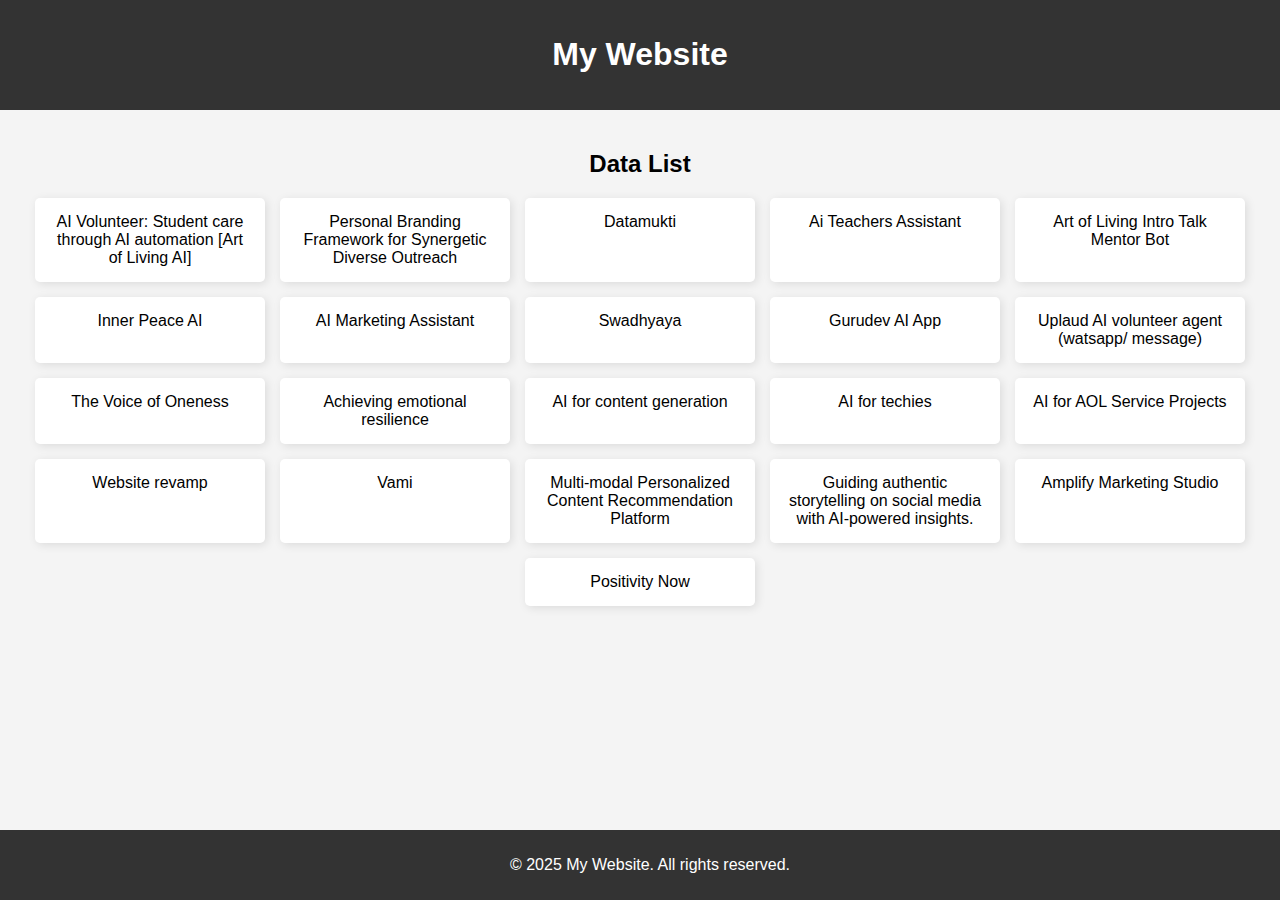
<file: test.html>
<!DOCTYPE html>
<html lang="en">
<head>
    <meta charset="UTF-8">
    <meta name="viewport" content="width=device-width, initial-scale=1.0">
    <title>Dynamic JSON Data with Modal</title>
    <style>
      /* Global Styles */
body {
    font-family: Arial, sans-serif;
    margin: 0;
    padding: 0;
    background-color: #f4f4f4;
    text-align: center;
}

/* Header */
header {
    background-color: #333;
    color: white;
    padding: 15px;
    text-align: center;
}

/* Footer */
footer {
    background-color: #333;
    color: white;
    padding: 10px;
    position: fixed;
    bottom: 0;
    width: 100%;
}

/* Main Content */
main {
    padding: 20px;
}

.data-container {
    display: flex;
    flex-wrap: wrap;
    justify-content: center;
    gap: 15px;
}

.data-item {
    background: white;
    padding: 15px;
    border-radius: 5px;
    box-shadow: 2px 2px 10px rgba(0, 0, 0, 0.1);
    cursor: pointer;
    width: 200px;
    transition: transform 0.3s;
}

.data-item:hover {
    transform: scale(1.05);
}

/* Modal Styles */
.modal {
    display: none;
    position: fixed;
    z-index: 1;
    left: 0;
    top: 0;
    width: 100%;
    height: 100%;
    background-color: rgba(0, 0, 0, 0.5);
    justify-content: center;
    align-items: center;
}

.modal-content {
    background: white;
    padding: 20px;
    border-radius: 5px;
    text-align: center;
    max-width: 400px;
    box-shadow: 2px 2px 10px rgba(0, 0, 0, 0.2);
    position: relative;
    max-width: 80%;
    max-height: 80%;
    overflow-y: auto;
}

  

.close {
    position: absolute;
    top: 10px;
    right: 15px;
}
    </style>

 
</head>
<body>

    <!-- Header -->
    <header>
        <h1>My Website</h1>
    </header>

    <!-- Main Content -->
    <main>
        <h2>Data List</h2>
        <div class="data-container" id="data-container">
            <!-- Dynamic content from JSON will be inserted here -->
        </div>
    </main>

    <!-- Modal Window -->
    <div id="modal" class="modal">
        <div class="modal-content">
            <span class="close">&times;</span>
            <h2 id="modal-title"></h2>
            <p id="modal-description"></p>
        </div>
    </div>

    <!-- Footer -->
    <footer>
        <p>&copy; 2025 My Website. All rights reserved.</p>
    </footer>
 <script src="script.js"></script>

</body>
</html>
</file>
